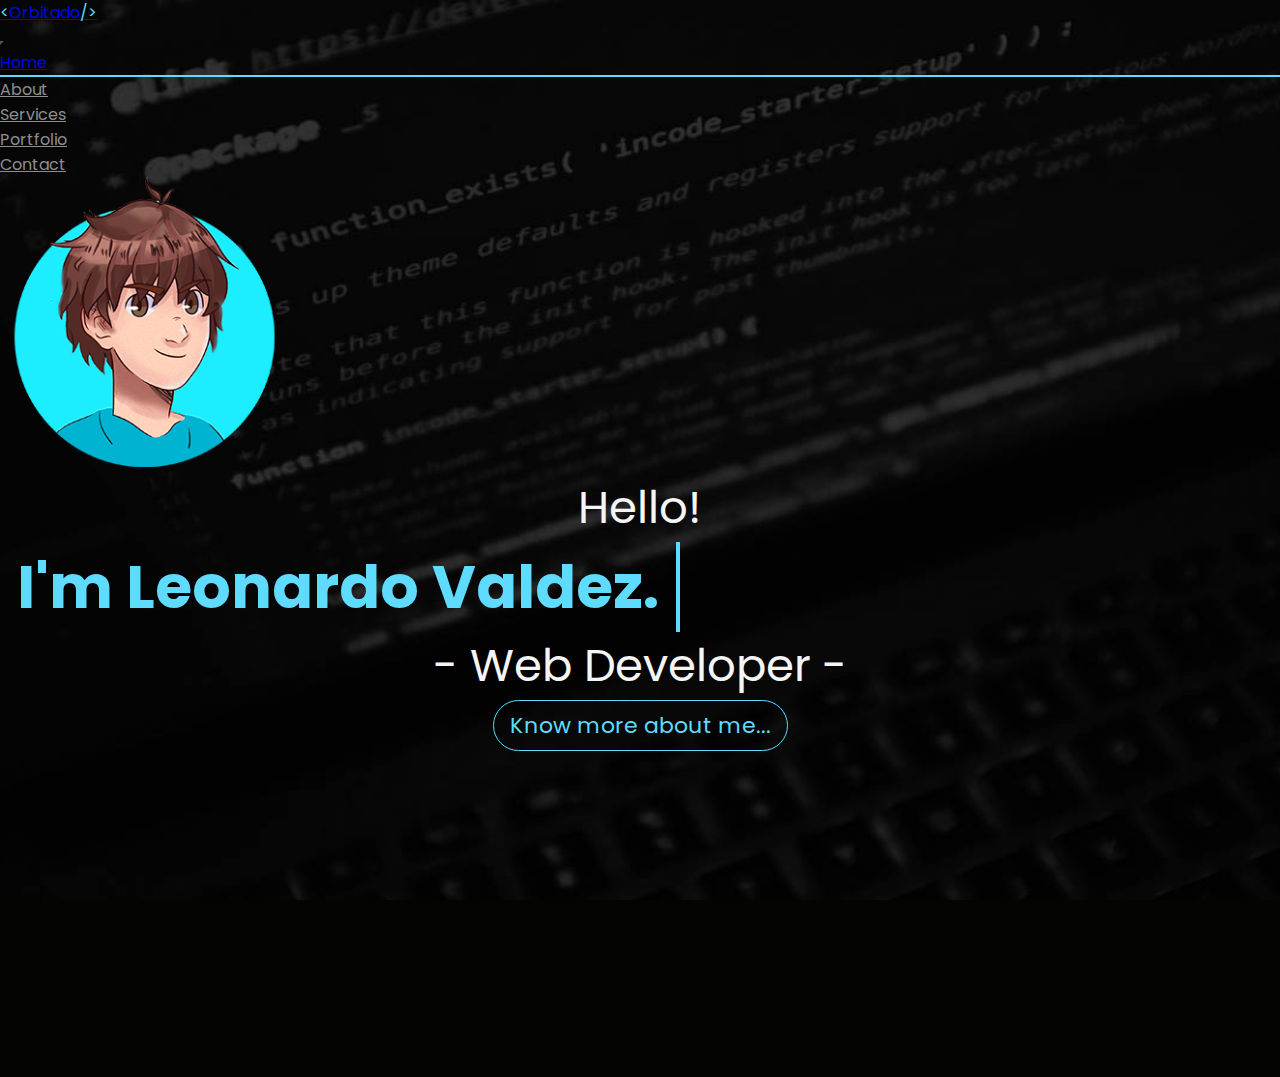
<file: index.html>
<!DOCTYPE html>
<html lang="en">
<head>
    <meta charset="UTF-8">
    <meta http-equiv="X-UA-Compatible" content="IE=edge">
    <meta name="viewport" content="width=device-width, initial-scale=1.0">
    <!-- SEARCH CONSOLE VERIFICATION -->
    <meta name="google-site-verification" content="qLuCvf0yWVbp4K_cpGPAUURlxbWTjO3IGbzsaJ9Th04" />
    <!-- SEO STRATEGY -->
    <meta name="description" content="I will be in charge of designing and programming your website so that it has the best performance, adapts to different devices and generates potential clients for your business.">
    <meta name="keywords" content="HTML, CSS, JS, BOOTSTRAP, GIT, GITHUB, ADOBEXD, FIGMA, SITIO WEB, DISEÑO DE PAGINAS WEB, VENTA DE PAGINAS WEB">
    <meta name="author" content="Leonardo Juan Pablo Valdez">
    <meta name="copyright" content="Leonardo Juan Pablo Valdez">
    <!-- EXTERNAL LINKS -->
    <link href="https://cdn.jsdelivr.net/npm/bootstrap@5.2.1/dist/css/bootstrap.min.css" rel="stylesheet" integrity="sha384-iYQeCzEYFbKjA/T2uDLTpkwGzCiq6soy8tYaI1GyVh/UjpbCx/TYkiZhlZB6+fzT" crossorigin="anonymous">
    <script src="https://cdn.jsdelivr.net/npm/bootstrap@5.2.1/dist/js/bootstrap.bundle.min.js" integrity="sha384-u1OknCvxWvY5kfmNBILK2hRnQC3Pr17a+RTT6rIHI7NnikvbZlHgTPOOmMi466C8" crossorigin="anonymous"></script>
    <!-- DOCUMENT -->
    <link rel="stylesheet" href="css/style.css">
    <title>Leonardo Valdez | Home</title>
    <!-- FAVICON -->
    <link rel="shortcut icon" href="assets/favicon.ico" type="image/x-icon">
</head>
<body id="body-home">
    <!-- NAVBAR -->
    <header class="header-nav sticky-top">
        <nav class="navbar navbar-expand-lg navbar-dark bg-dark bg-opacity-75 position-absolute w-100">
            <div class="container">
                <!-- LEONARDO -->
                <div class="nav-logo">
                    <a class="navbar-brand" href="index.html">Orbitado</a>
                </div>
                <!-- BUTTON RESPONSIVE -->
                <button class="navbar-button navbar-toggler" type="button" data-bs-toggle="collapse" data-bs-target="#navbarNav" aria-controls="navbarNav" aria-expanded="false" aria-label="Toggle navigation">
                    <span class="navbar-toggler-icon"></span>
                </button>
                <!-- LIST-ITEMS -->
                <div class="collapse navbar-collapse d-lg-flex justify-content-lg-end" id="navbarNav">
                    <ul class="navbar-nav">
                        <li class="nav-item">
                            <a class="nav-link active" aria-current="page" href="#">Home</a>
                        </li>
                        <li class="nav-item">
                            <a class="nav-link" href="pages/about.html">About</a>
                        </li>
                        <li class="nav-item">
                            <a class="nav-link" href="pages/services.html">Services</a>
                        </li>
                        <li class="nav-item">
                            <a class="nav-link" href="pages/portfolio.html">Portfolio</a>
                        </li>
                        <li class="nav-item">
                            <a class="nav-link" href="pages/contact.html">Contact</a>
                        </li>
                    </ul>
                </div>
            </div>
        </nav>
    </header>
    <!-- HOME -->
    <main id="main-home" class="container d-flex justify-content-center align-items-center flex-lg-row flex-column">
        <section id="main-pic" class="mx-3">
            <img id="pic" class="mb-5" src="./assets/pic.webp">
        </section>
        <section id="main-headings" class="mx-3">
            <p id="heading-before">Hello!</p>
            <h1 id="heading">I'm Leonardo Valdez.</h1>
            <p id="heading-after">- Web Developer -</p>
            <button id="know-button" class="know-button mt-4">
                <a class="anchor" href="pages/about.html">
                    Know more about me...
                </a>
            </button>
        </section>
    </main>
</body>
</html>
</file>
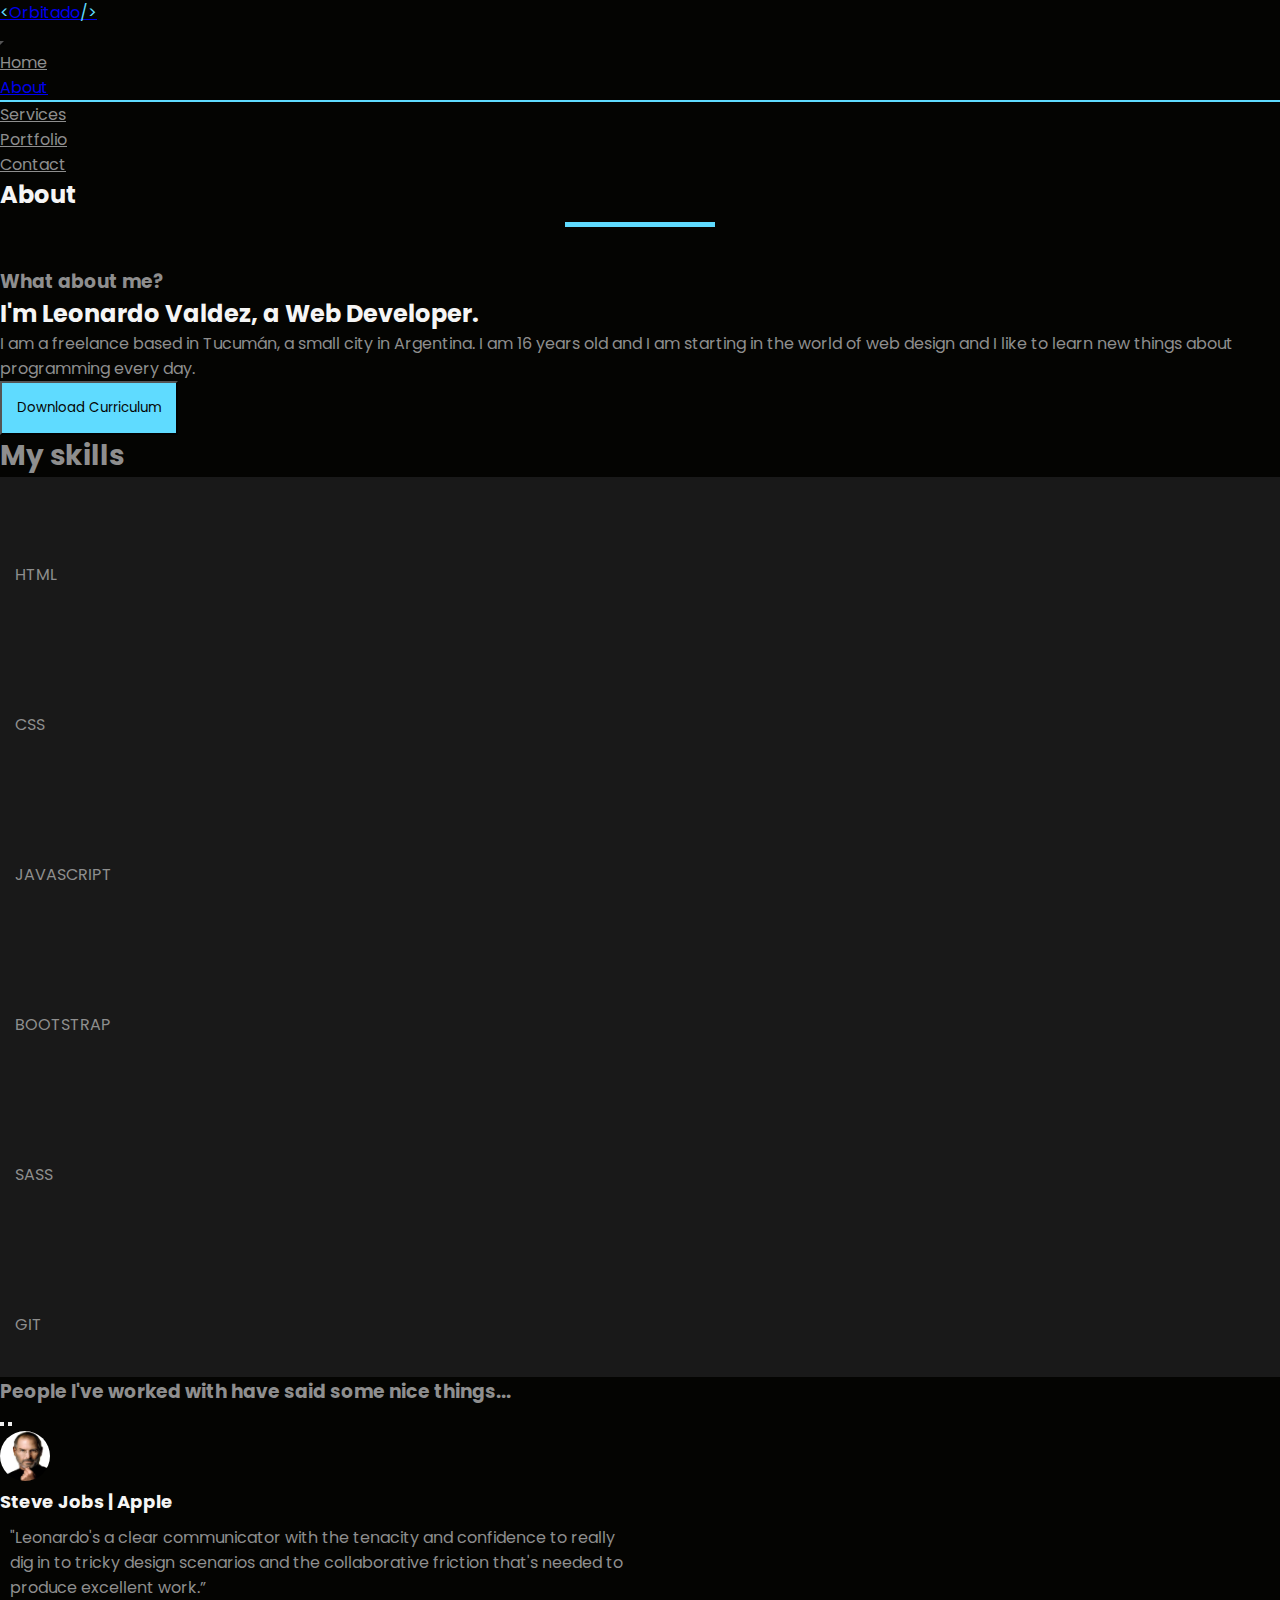
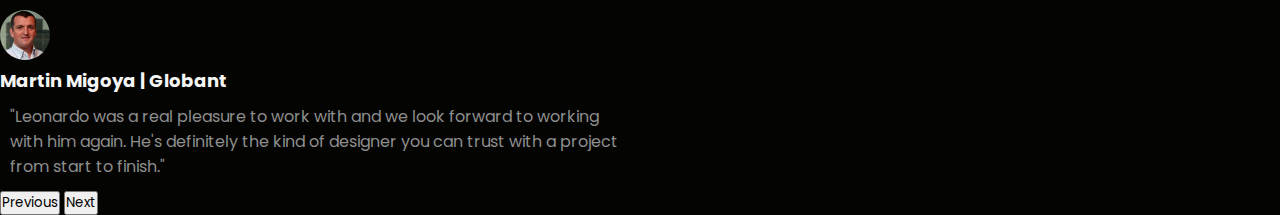
<file: pages/about.html>
<!DOCTYPE html>
<html lang="en">
<head>
    <meta charset="UTF-8">
    <meta http-equiv="X-UA-Compatible" content="IE=edge">
    <meta name="viewport" content="width=device-width, initial-scale=1.0">
    <!-- SEO STRATEGY -->
    <meta name="description" content="If you are looking for someone to create the website of your dreams, leave it to me! Leonardo Juan Pablo Valdez Web Developer">
    <meta name="keywords" content="HTML, CSS, JS, BOOTSTRAP, GIT, GITHUB, ADOBEXD, FIGMA, SITIO WEB, DISEÑO DE PAGINAS WEB, VENTA DE PAGINAS WEB">
    <meta name="author" content="Leonardo Juan Pablo Valdez">
    <meta name="copyright" content="Leonardo Juan Pablo Valdez">
    <!-- EXTERNAL LINKS -->
    <link rel="stylesheet" href="https://cdnjs.cloudflare.com/ajax/libs/font-awesome/6.2.0/css/all.min.css" integrity="sha512-xh6O/CkQoPOWDdYTDqeRdPCVd1SpvCA9XXcUnZS2FmJNp1coAFzvtCN9BmamE+4aHK8yyUHUSCcJHgXloTyT2A==" crossorigin="anonymous" referrerpolicy="no-referrer" />
    <link href="https://cdn.jsdelivr.net/npm/bootstrap@5.2.1/dist/css/bootstrap.min.css" rel="stylesheet" integrity="sha384-iYQeCzEYFbKjA/T2uDLTpkwGzCiq6soy8tYaI1GyVh/UjpbCx/TYkiZhlZB6+fzT" crossorigin="anonymous">
    <script src="https://cdn.jsdelivr.net/npm/bootstrap@5.2.1/dist/js/bootstrap.bundle.min.js" integrity="sha384-u1OknCvxWvY5kfmNBILK2hRnQC3Pr17a+RTT6rIHI7NnikvbZlHgTPOOmMi466C8" crossorigin="anonymous"></script>
    <!-- DOCUMENT -->
    <link rel="stylesheet" href="../css/style.css">
    <title>Leonardo Valdez | About</title>
    <!-- FAVICON -->
    <link rel="shortcut icon" href="../assets/favicon.ico" type="image/x-icon">
</head>
<body id="body-about">
    <!-- NAVBAR -->
    <header class="header-nav sticky-top">
        <nav class="navbar navbar-expand-lg navbar-dark bg-dark bg-opacity-75 position-absolute w-100">
            <div class="container">
                <!-- LEONARDO -->
                <div class="nav-logo">
                    <a class="navbar-brand" href="../index.html">Orbitado</a>
                </div>
                <!-- BUTTON RESPONSIVE -->
                <button class="navbar-button navbar-toggler" type="button" data-bs-toggle="collapse" data-bs-target="#navbarNav" aria-controls="navbarNav" aria-expanded="false" aria-label="Toggle navigation">
                    <span class="navbar-toggler-icon"></span>
                </button>
                <!-- LIST-ITEMS -->
                <div class="collapse navbar-collapse d-lg-flex justify-content-lg-end" id="navbarNav">
                    <ul class="navbar-nav">
                        <li class="nav-item">
                            <a class="nav-link" href="../index.html">Home</a>
                        </li>
                        <li class="nav-item">
                            <a class="nav-link active" aria-current="page" href="#">About</a>
                        </li>
                        <li class="nav-item">
                            <a class="nav-link" href="./services.html">Services</a>
                        </li>
                        <li class="nav-item">
                            <a class="nav-link" href="./portfolio.html">Portfolio</a>
                        </li>
                        <li class="nav-item">
                            <a class="nav-link" href="./contact.html">Contact</a>
                        </li>
                    </ul>
                </div>
            </div>
        </nav>
    </header>
    <!-- ABOUT -->
    <main id="main-about" class="container d-flex justify-content-center align-items-center">
        <section id="section-about" class="d-flex flex-column text-center">
            <article id="article-heading">
                <h2 class="h2-sections mt-5 pt-5 mt-md-0 pt-md-0 mt-lg-0 pt-lg-0">About</h2>
            </article>

            <article id="article-about" class="container m-auto">
                <div class="row">
                    <!-- LEFT GRID -->
                    <div class="descriptions col-lg-6 col-md-12 col-12 mb-5 mb-lg-0 text-start">
                        <h3 class="descriptions__h3 mb-3 text-center">What about me?</h3>
                        <!-- row -->
                        <h2 class="descriptions__h2 mb-3">I'm Leonardo Valdez, a Web Developer.</h2>
                        <p class="descriptions__paragraph">I am a freelance based in Tucumán, a small city in Argentina. I am 16 years  old and I am starting in the world of web design and I like to learn new things about programming every day.</p>
                        <button class="descriptions__button d-flex justify-content-between align-items-center">
                            <i class="fa-solid fa-file-arrow-down me-1"></i>
                            <a class="ms-1" href="../assets/curriculum.pdf" target="_blank">Download Curriculum</a>
                        </button>
                    </div>

                    <div class="skills col-lg-6 col-md-12 col-12 d-flex flex-wrap justify-content-start align-items-center">                     
                        <!-- RIGHT GRID -->
                        <div class="skills__items row gap-2 justify-content-center">
                            <h2 class="skills__items__h3">My skills</h2>
                            <!-- row -->
                            <div class="skills__items__icon col-lg-3 col-md-3 col-4 text-center align-items-center d-flex flex-column justify-content-center gap-2">
                                <i class="fa-brands fa-html5"></i>
                                <span class="under-icon">HTML</span>
                            </div>
                            <div class="skills__items__icon col-lg-3 col-md-3 col-4 text-center align-items-center d-flex flex-column justify-content-center gap-2">
                                <i class="fa-brands fa-css3-alt"></i>
                                <span class="under-icon">CSS</span>
                            </div>
                            <div class="skills__items__icon col-lg-3 col-md-3 col-4 text-center align-items-center d-flex flex-column justify-content-center gap-2">
                                <i class="fa-brands fa-square-js"></i>
                                <span class="under-icon">JAVASCRIPT</span>
                            </div>
                            <div class="skills__items__icon col-lg-3 col-md-3 col-4 text-center align-items-center d-flex flex-column justify-content-center gap-2">
                                <i class="fa-brands fa-bootstrap"></i>
                                <span class="under-icon">BOOTSTRAP</span>
                            </div>
                            <div class="skills__items__icon col-lg-3 col-md-3 col-4 text-center align-items-center d-flex flex-column justify-content-center gap-2">
                                <i class="fa-brands fa-sass"></i>
                                <span class="under-icon">SASS</span>
                            </div>
                            <div class="skills__items__icon col-lg-3 col-md-3 col-4 text-center align-items-center d-flex flex-column justify-content-center gap-2">
                                <i class="fa-brands fa-git-alt"></i>
                                <span class="under-icon">GIT</span>
                            </div>
                        </div>
                    </div>
                </div>

                <div class="slider mt-5 row d-flex justify-content-center align-items-center">
                    <h3 class="heading">People I've worked with have said some nice things...</h3>
                    <div id="carouselExampleCaptions" class="carousel slide  h-auto" data-bs-ride="false">
                        <div class="carousel-indicators">
                          <button type="button" data-bs-target="#carouselExampleCaptions" data-bs-slide-to="0" class="active" aria-current="true" aria-label="Slide 1"></button>
                          <button type="button" data-bs-target="#carouselExampleCaptions" data-bs-slide-to="1" aria-label="Slide 2"></button>
                        </div>
                        <div class="carousel-inner">
                          <div class="carousel-item active">
                            <div class="carousel m-5 d-block">
                                <div class="carousel__heading d-flex justify-content-center align-items-center">
                                    <a href="https://es.wikipedia.org/wiki/Steve_Jobs" target="_blank">
                                        <img src="../assets/steve-jobs.webp" alt="Steve Jobs">
                                    </a>
                                    <h5 class="ms-3">Steve Jobs | Apple</h5>
                                </div>
                                <p class="carousel__paragraph">"Leonardo's a clear communicator with the tenacity and confidence to really dig in to tricky design scenarios and the collaborative friction that's needed to produce excellent work.”</p>
                            </div>
                          </div>
                          <div class="carousel-item">
                            <div class="carousel m-5 d-block">
                                <div class="carousel__heading d-flex justify-content-center align-items-center">
                                    <a href="https://es.wikipedia.org/wiki/Steve_Jobs" target="_blank">
                                        <img src="../assets/martin-migoya.webp" alt="Martin Migoya">
                                    </a>
                                    <h5 class="ms-3">Martin Migoya | Globant</h5>
                                </div>
                                <p class="carousel__paragraph">"Leonardo was a real pleasure to work with and we look forward to working with him again. He's definitely the kind of designer you can trust with a project from start to finish."</p>
                            </div>
                          </div>
                        </div>
                        <button class="carousel-control-prev" type="button" data-bs-target="#carouselExampleCaptions" data-bs-slide="prev">
                          <span class="carousel-control-prev-icon" aria-hidden="true"></span>
                          <span class="visually-hidden">Previous</span>
                        </button>
                        <button class="carousel-control-next" type="button" data-bs-target="#carouselExampleCaptions" data-bs-slide="next">
                          <span class="carousel-control-next-icon" aria-hidden="true"></span>
                          <span class="visually-hidden">Next</span>
                        </button>
                    </div> 
                </div>
            </article>
        </section>
    </main>
</body>
</html>
</file>
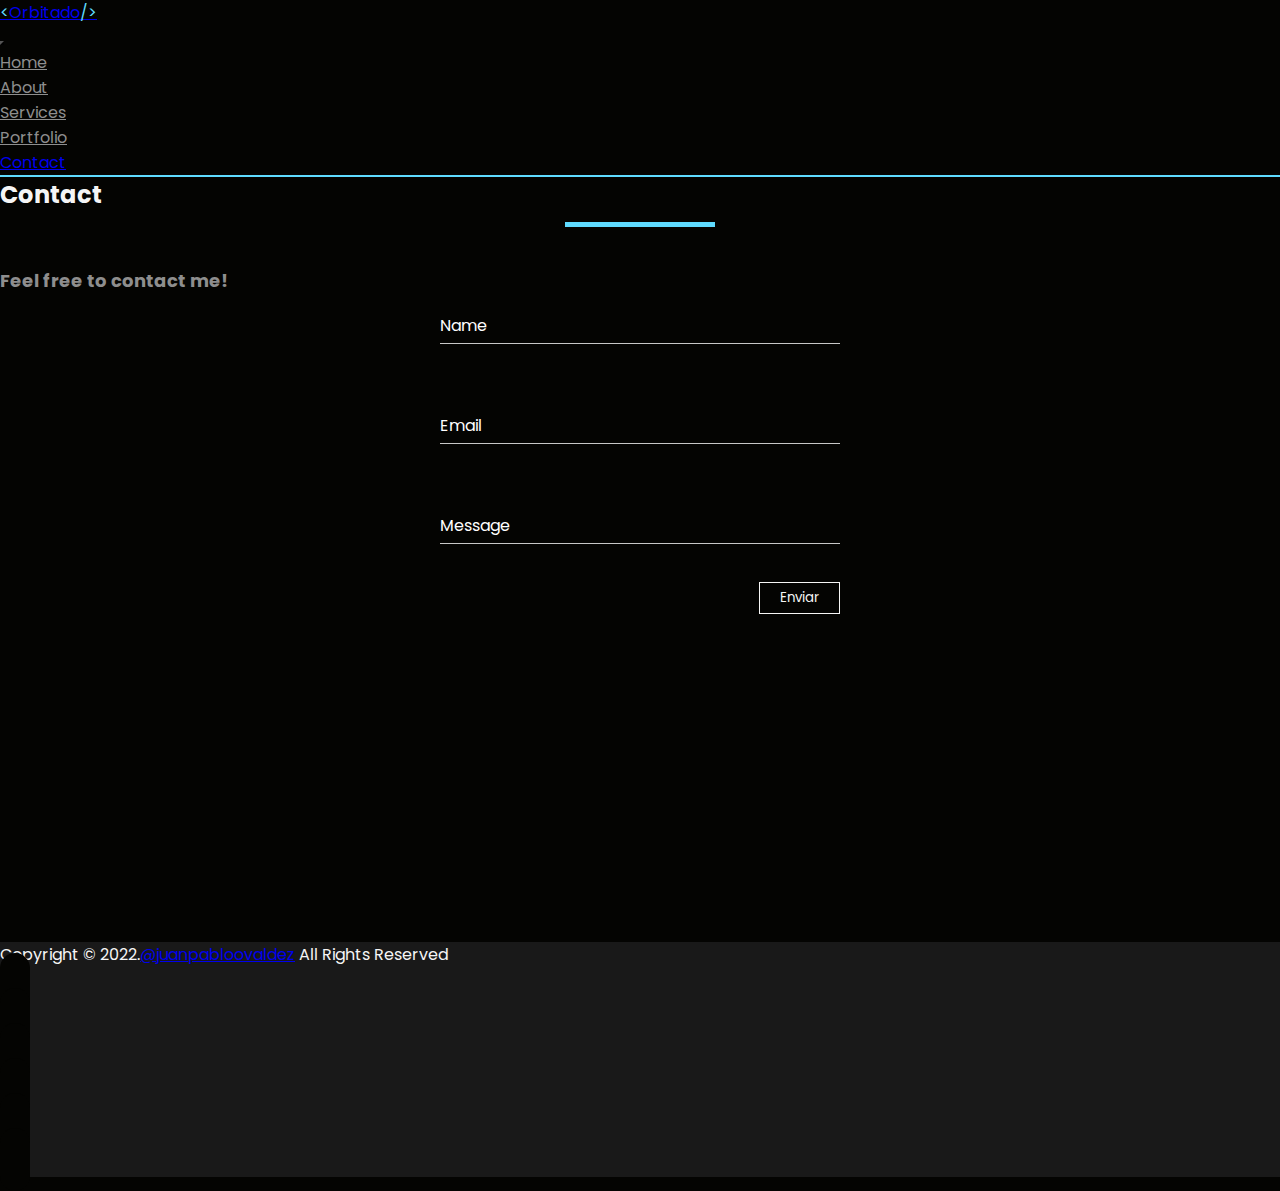
<file: pages/contact.html>
<!DOCTYPE html>
<html lang="en">
<head>
    <meta charset="UTF-8">
    <meta http-equiv="X-UA-Compatible" content="IE=edge">
    <meta name="viewport" content="width=device-width, initial-scale=1.0">
    <!-- SEO STRATEGY -->
    <meta name="description" content="I will be in charge of designing and programming your website so that it has the best performance, adapts to different devices and generates potential clients for your business.">
    <meta name="keywords" content="HTML, CSS, JS, BOOTSTRAP, GIT, GITHUB, ADOBEXD, FIGMA, SITIO WEB, DISEÑO DE PAGINAS WEB, VENTA DE PAGINAS WEB">
    <meta name="author" content="Leonardo Juan Pablo Valdez">
    <meta name="copyright" content="Leonardo Juan Pablo Valdez">
    <!-- EXTERNAL LINKS -->
    <link rel="stylesheet" href="https://cdnjs.cloudflare.com/ajax/libs/font-awesome/6.2.0/css/all.min.css" integrity="sha512-xh6O/CkQoPOWDdYTDqeRdPCVd1SpvCA9XXcUnZS2FmJNp1coAFzvtCN9BmamE+4aHK8yyUHUSCcJHgXloTyT2A==" crossorigin="anonymous" referrerpolicy="no-referrer" />
    <link href="https://cdn.jsdelivr.net/npm/bootstrap@5.2.1/dist/css/bootstrap.min.css" rel="stylesheet" integrity="sha384-iYQeCzEYFbKjA/T2uDLTpkwGzCiq6soy8tYaI1GyVh/UjpbCx/TYkiZhlZB6+fzT" crossorigin="anonymous">
    <script src="https://cdn.jsdelivr.net/npm/bootstrap@5.2.1/dist/js/bootstrap.bundle.min.js" integrity="sha384-u1OknCvxWvY5kfmNBILK2hRnQC3Pr17a+RTT6rIHI7NnikvbZlHgTPOOmMi466C8" crossorigin="anonymous"></script>
    <!-- DOCUMENT -->
    <link rel="stylesheet" href="../css/style.css">
    <title>Leonardo Valdez | Contact</title>
    <!-- FAVICON -->
    <link rel="shortcut icon" href="../assets/favicon.ico" type="image/x-icon">
</head>
<body id="body-contact">
    <!-- NAVBAR -->
    <header class="header-nav sticky-top">
        <nav class="navbar navbar-expand-lg navbar-dark bg-dark bg-opacity-75 position-absolute w-100">
            <div class="container">
                <!-- LEONARDO -->
                <div class="nav-logo">
                    <a class="navbar-brand" href="../index.html">Orbitado</a>
                </div>
                <!-- BUTTON RESPONSIVE -->
                <button class="navbar-button navbar-toggler" type="button" data-bs-toggle="collapse" data-bs-target="#navbarNav" aria-controls="navbarNav" aria-expanded="false" aria-label="Toggle navigation">
                    <span class="navbar-toggler-icon"></span>
                </button>
                <!-- LIST-ITEMS -->
                <div class="collapse navbar-collapse d-lg-flex justify-content-lg-end" id="navbarNav">
                    <ul class="navbar-nav">
                        <li class="nav-item">
                            <a class="nav-link" href="../index.html">Home</a>
                        </li>
                        <li class="nav-item">
                            <a class="nav-link" href="./about.html">About</a>
                        </li>
                        <li class="nav-item">
                            <a class="nav-link" href="./services.html">Services</a>
                        </li>
                        <li class="nav-item">
                            <a class="nav-link" href="./portfolio.html">Portfolio</a>
                        </li>
                        <li class="nav-item">
                            <a class="nav-link active" href="#">Contact</a>
                        </li>
                    </ul>
                </div>
            </div>
        </nav>
    </header>
    <!-- CONTACT -->
    <main id="main-contact" class="text-center d-flex flex-column justify-content-center">
        <!-- CONTACT HEADING -->
        <section id="section-heading" class="container">
            <h2 class="heading mt-5 pt-5 mt-md-0 pt-md-0 mt-lg-0 pt-lg-0">
                Contact
            </h2>
        </section>
        <!-- CONTACT COMMENTARY -->
        <section id="section-title" class="container">
            <h3 class="title">
                Feel free to contact me!
            </h3>
        </section>
        <!-- FORMULARIO DE CONTACTO -->
        <section id="form-contact" class="container">
            <!-- FORMULARIO -->
            <form class="form d-flex flex-column">
                <!-- NOMBRE -->
                <div class="form__name">
                    <input id="inp-name" type="text" required>
                    <label for="inp-name" class="lbl">
                        <span class="text">
                            Name
                        </span>
                    </label>
                </div>
                <!-- EMAIL -->
                <div class="form__email">
                    <input id="inp-email" type="text" required>
                    <label for="inp-email" class="lbl">
                        <span class="text">
                            Email
                        </span>
                    </label>
                </div>
                <!-- MESSAGE -->
                <div class="form__message">
                    <input id="inp-message" type="text" required>
                    <label for="inp-message" class="lbl">
                        <span class="text">Message</span>
                    </label>
                </div>
                <!-- BOTÓN ENVIAR -->
                <div class="form__button">
                    <input type="submit" value="Enviar">
                </div>
            </form>
        </section>
        <!-- FOOTER - CONTACTO -->
        
    </main>

    <footer id="footer-contact" class="container-fluid">
        <div class="footer p-3">
            <!-- COPYRIGHT -->
            <section id="section-copyright" class="d-flex flex-wrap justify-content-center text-center">
                <p>Copyright © 2022.<a href="https://github.com/Orbitadoo/" class="text-decoration-none" target="_blank">@juanpabloovaldez</a>
                    All Rights Reserved</p>
            </section>
            <!-- CONTACT ITEMS -->
            <section id="section-items" class="container text-center d-flex flex-wrap justify-content-center gap-5">
                <!-- gmail -->
                <div class="item">
                    <a href="mailto:leonardojuanpablov@gmail.com" target="_blank"><i class="fa-solid fa-paper-plane"></i></a>
                </div>
                <!-- linkedin -->
                <div class="item">
                    <a href="https://www.linkedin.com/in/leonardo-juan-pablo-valdez-013672224/" target="_blank"><i class="fa-brands fa-linkedin-in"></i></a>
                </div>
                <!-- whatsapp -->
                <div class="item">
                    <a href="https://api.whatsapp.com/send?phone=543816134310&text=Hi%20Leonardo,%20I%20would%20like%20to%20talk%20about%20a%20project..." target="_blank"><i class="fa-brands fa-whatsapp"></i></a>
                </div>
                <!-- github -->
                <div class="item">
                    <a href="https://github.com/Orbitadoo/" target="_blank"><i class="fa-brands fa-github"></i></a>
                </div>
                <!-- twitter -->
                <div class="item">
                    <a href="https://twitter.com/juanpaavaldez" target="_blank"><i class="fa-brands fa-twitter"></i></a>
                </div>
                <!-- instagram -->
                <div class="item">
                    <a href="https://www.instagram.com/juanpabloovaldez/" target="_blank"><i class="fa-brands fa-instagram"></i></a>
                </div>
            </section>
        </div>
    </footer>
</body>
</html>
</file>
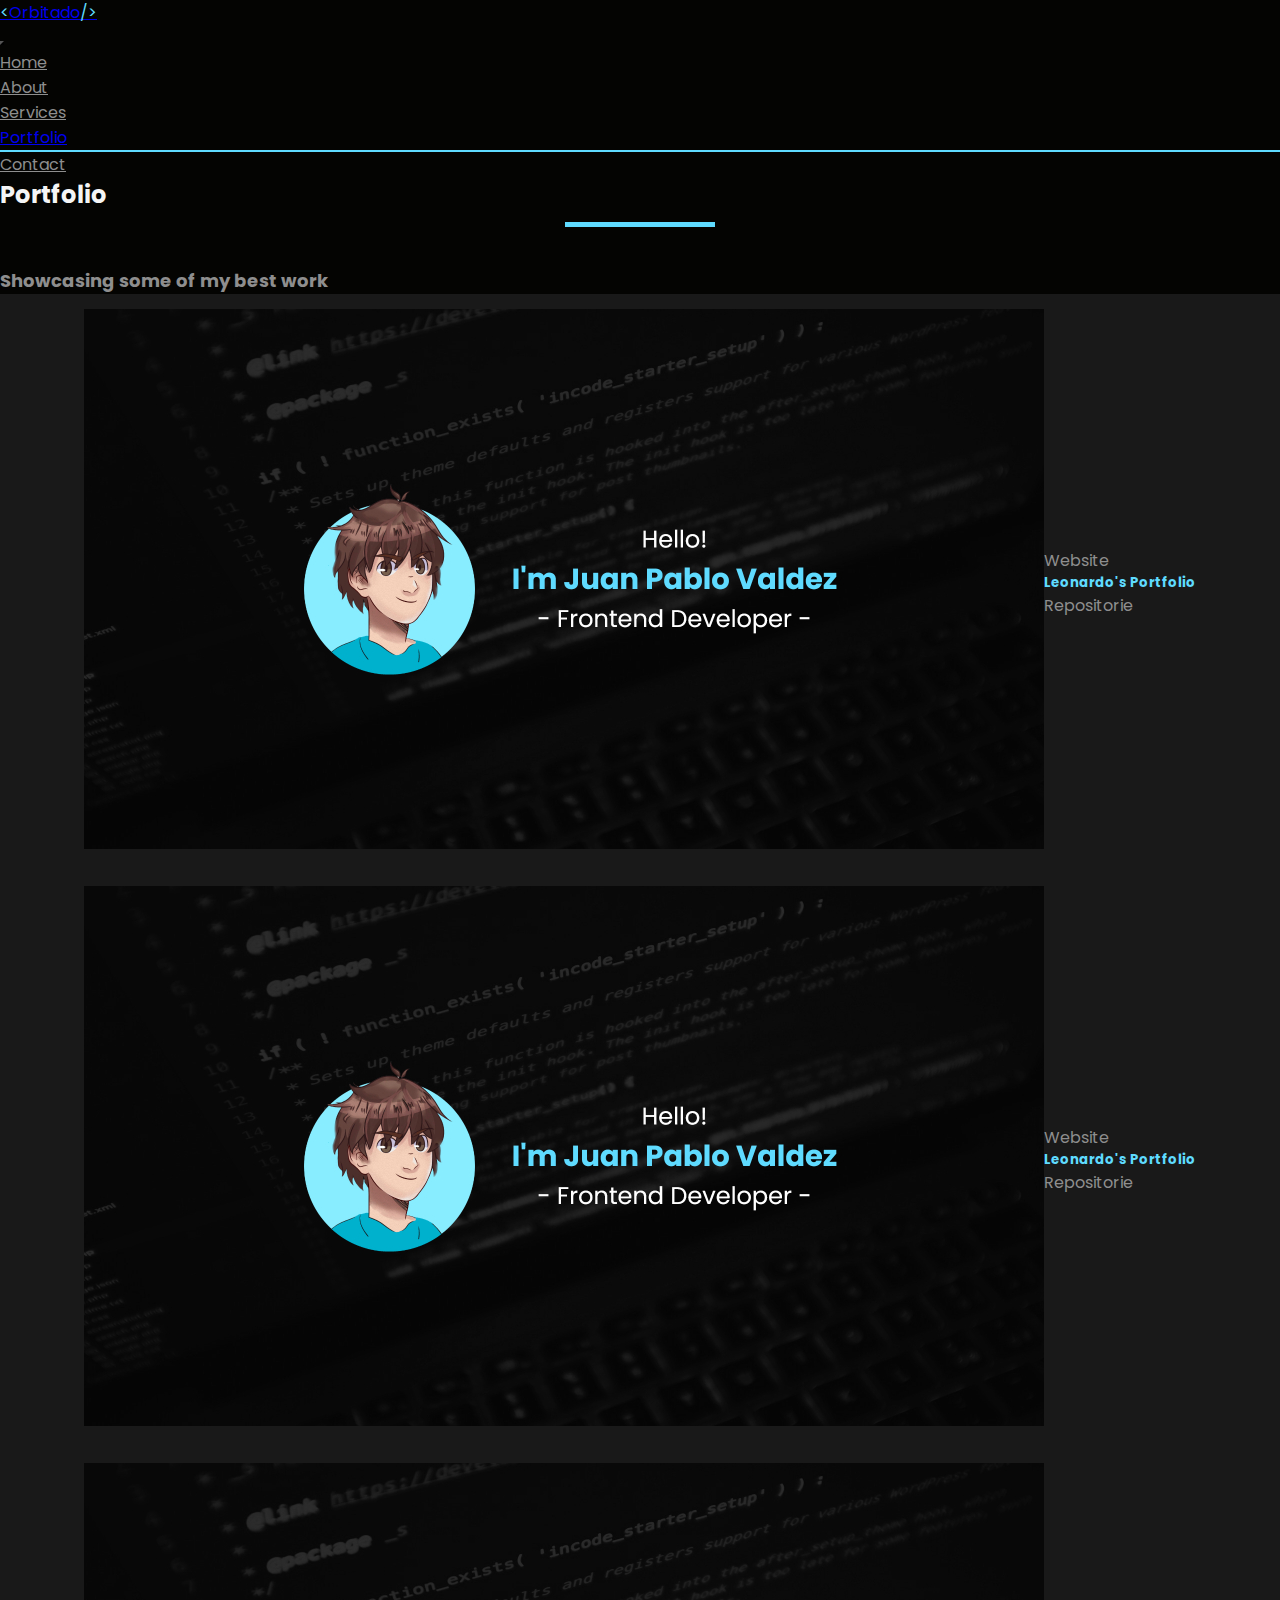
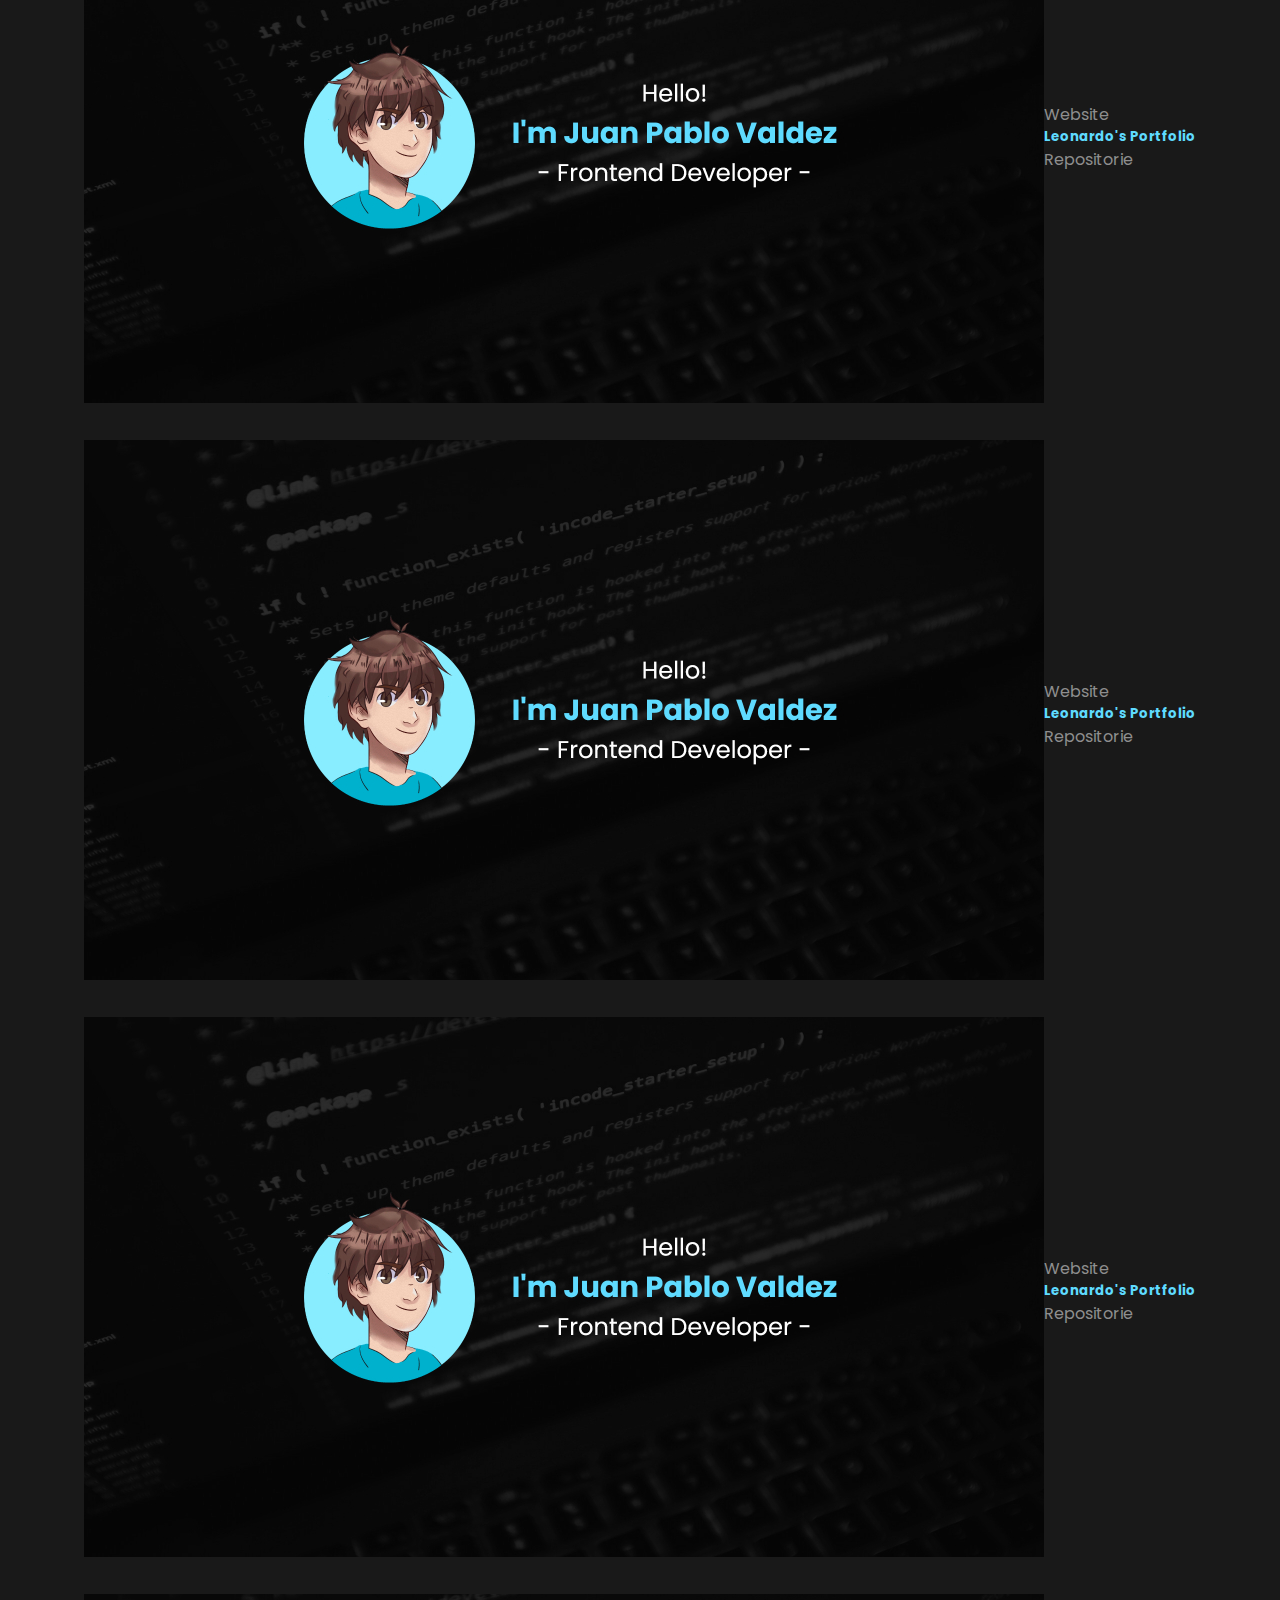
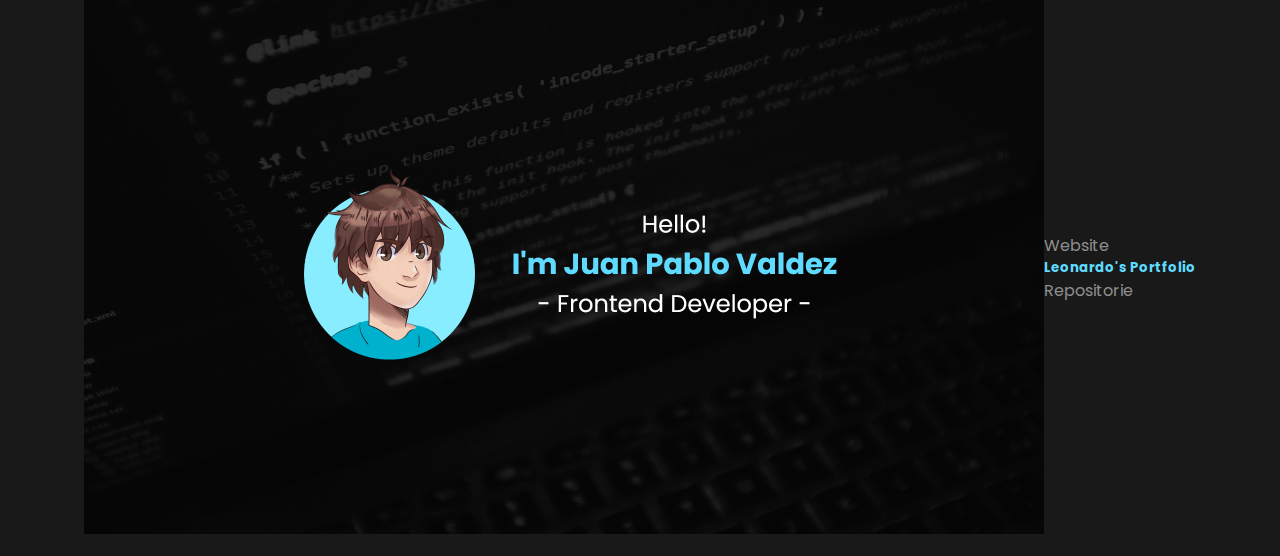
<file: pages/portfolio.html>
<!DOCTYPE html>
<html lang="en">
<head>
    <meta charset="UTF-8">
    <meta http-equiv="X-UA-Compatible" content="IE=edge">
    <meta name="viewport" content="width=device-width, initial-scale=1.0">
    <!-- SEO STRATEGY -->
    <meta name="description" content="I will be in charge of designing and programming your website so that it has the best performance, adapts to different devices and generates potential clients for your business.">
    <meta name="keywords" content="HTML, CSS, JS, BOOTSTRAP, GIT, GITHUB, ADOBEXD, FIGMA, SITIO WEB, DISEÑO DE PAGINAS WEB, VENTA DE PAGINAS WEB">
    <meta name="author" content="Leonardo Juan Pablo Valdez">
    <meta name="copyright" content="Leonardo Juan Pablo Valdez">
    <!-- EXTERNAL LINKS -->
    <link rel="stylesheet" href="https://cdnjs.cloudflare.com/ajax/libs/font-awesome/6.2.0/css/all.min.css" integrity="sha512-xh6O/CkQoPOWDdYTDqeRdPCVd1SpvCA9XXcUnZS2FmJNp1coAFzvtCN9BmamE+4aHK8yyUHUSCcJHgXloTyT2A==" crossorigin="anonymous" referrerpolicy="no-referrer" />
    <link href="https://cdn.jsdelivr.net/npm/bootstrap@5.2.1/dist/css/bootstrap.min.css" rel="stylesheet" integrity="sha384-iYQeCzEYFbKjA/T2uDLTpkwGzCiq6soy8tYaI1GyVh/UjpbCx/TYkiZhlZB6+fzT" crossorigin="anonymous">
    <script src="https://cdn.jsdelivr.net/npm/bootstrap@5.2.1/dist/js/bootstrap.bundle.min.js" integrity="sha384-u1OknCvxWvY5kfmNBILK2hRnQC3Pr17a+RTT6rIHI7NnikvbZlHgTPOOmMi466C8" crossorigin="anonymous"></script>
    <!-- DOCUMENT -->
    <link rel="stylesheet" href="../css/style.css">
    <title>Leonardo Valdez | Portfolio</title>
    <!-- FAVICON -->
    <link rel="shortcut icon" href="../assets/favicon.ico" type="image/x-icon">
</head>
<body id="body-portfolio">
    <!-- NAVBAR -->
    <header class="header-nav sticky-top">
        <nav class="navbar navbar-expand-lg navbar-dark bg-dark bg-opacity-75 position-absolute w-100">
            <div class="container">
                <!-- LEONARDO -->
                <div class="nav-logo">
                    <a class="navbar-brand" href="../index.html">Orbitado</a>
                </div>
                <!-- BUTTON RESPONSIVE -->
                <button class="navbar-button navbar-toggler" type="button" data-bs-toggle="collapse" data-bs-target="#navbarNav" aria-controls="navbarNav" aria-expanded="false" aria-label="Toggle navigation">
                    <span class="navbar-toggler-icon"></span>
                </button>
                <!-- LIST-ITEMS -->
                <div class="collapse navbar-collapse d-lg-flex justify-content-lg-end" id="navbarNav">
                    <ul class="navbar-nav">
                        <li class="nav-item">
                            <a class="nav-link" href="../index.html">Home</a>
                        </li>
                        <li class="nav-item">
                            <a class="nav-link" href="./about.html">About</a>
                        </li>
                        <li class="nav-item">
                            <a class="nav-link" href="./services.html">Services</a>
                        </li>
                        <li class="nav-item">
                            <a class="nav-link active" href="#">Portfolio</a>
                        </li>
                        <li class="nav-item">
                            <a class="nav-link" href="./contact.html">Contact</a>
                        </li>
                    </ul>
                </div>
            </div>
        </nav>
    </header>
    <!-- PORTFOLIO -->
    <main id="main-portfolio" class="container text-center d-flex flex-column justify-content-center">
        <section id="heading-portfolio">
            <h2 class="heading mt-5 pt-5 mt-md-0 pt-md-0 mt-lg-0 pt-lg-0">
                Portfolio
            </h2>
        </section>
        <section id="title-portfolio">
            <h3 class="title">
                Showcasing some of my best work
            </h3>
        </section>
        <section id="proyects-portfolio">
            <div class="proyects-portfolio__card row">
                <!-- FIRST PROYECT -->
                <div class="col-12 col-sm-12 col-md-4 col-lg-4 card bg-dark">
                    <!-- IMAGEN DE LA CARD -->
                    <a href="https://github.com/Orbitadoo/leonardo-newportfolio" target="_blank"><img src="../assets/card-img.webp" class="card-img-top" alt="LLeonardo Juan Pablo Valdez Portfolio"></a>
                    <!-- BODY DE LA CARD -->
                    <div class="card-body d-flex justify-content-around w-100 align-items-center">
                        <!-- website -->
                        <a href="https://leonardo-portfolio.000webhostapp.com" class="card-anchor d-flex align-items-center justify-content-around gap-1" target="_blank"><i class="fa-solid fa-globe"></i><span class="d-none d-sm-inline-block d-md-inline-block d-lg-inline-block"><span class="d-md-none d-lg-block">Website</span></a>
                        <!-- title -->
                        <h5 class="card-title m-0 text-center">Leonardo's Portfolio</h5>
                        <!-- repositorie -->
                        <a href="https://github.com/Orbitadoo/leonardo-newportfolio" class="card-anchor d-flex align-items-center justify-content-around gap-1" target="_blank"><i class="fa-brands fa-github"></i><span class="d-none d-sm-inline-block d-md-inline-block d-lg-inline-block"><span class="d-md-none d-lg-block">Repositorie</span></a>
                    </div>
                </div>
                <!-- SECOND PROYECT -->
                <div class="col-12 col-sm-12 col-md-4 col-lg-4 card bg-dark">
                    <!-- IMAGEN DE LA CARD -->
                    <a href="https://github.com/Orbitadoo/leonardo-newportfolio" target="_blank"><img src="../assets/card-img.webp" class="card-img-top" alt="Leonardo Juan Pablo Valdez Portfolio"></a>
                    <!-- BODY DE LA CARD -->
                    <div class="card-body d-flex justify-content-around w-100 align-items-center">
                        <!-- website -->
                        <a href="https://leonardo-portfolio.000webhostapp.com" class="card-anchor d-flex align-items-center justify-content-around gap-1" target="_blank"><i class="fa-solid fa-globe"></i><span class="d-none d-sm-inline-block d-md-inline-block d-lg-inline-block"><span class="d-md-none d-lg-block">Website</span></a>
                        <!-- title -->
                        <h5 class="card-title m-0 text-center">Leonardo's Portfolio</h5>
                        <!-- repositorie -->
                        <a href="https://github.com/Orbitadoo/leonardo-newportfolio" class="card-anchor d-flex align-items-center justify-content-around gap-1" target="_blank"><i class="fa-brands fa-github"></i><span class="d-none d-sm-inline-block d-md-inline-block d-lg-inline-block"><span class="d-md-none d-lg-block">Repositorie</span></a>
                    </div>
                </div>
                <!-- THIRD PROYECT -->
                <div class="col-12 col-sm-12 col-md-4 col-lg-4 card bg-dark">
                    <!-- IMAGEN DE LA CARD -->
                    <a href="https://github.com/Orbitadoo/leonardo-newportfolio" target="_blank"><img src="../assets/card-img.webp" class="card-img-top" alt="Leonardo Juan Pablo Valdez Portfolio"></a>
                    <!-- BODY DE LA CARD -->
                    <div class="card-body d-flex justify-content-around w-100 align-items-center">
                        <!-- website -->
                        <a href="https://leonardo-portfolio.000webhostapp.com" class="card-anchor d-flex align-items-center justify-content-around gap-1" target="_blank"><i class="fa-solid fa-globe"></i><span class="d-none d-sm-inline-block d-md-inline-block d-lg-inline-block"><span class="d-md-none d-lg-block">Website</span></a>
                        <!-- title -->
                        <h5 class="card-title m-0 text-center">Leonardo's Portfolio</h5>
                        <!-- repositorie -->
                        <a href="https://github.com/Orbitadoo/leonardo-newportfolio" class="card-anchor d-flex align-items-center justify-content-around gap-1" target="_blank"><i class="fa-brands fa-github"></i><span class="d-none d-sm-inline-block d-md-inline-block d-lg-inline-block"><span class="d-md-none d-lg-block">Repositorie</span></a>
                    </div>
                </div>
                <!-- FOURTH PROYECT -->
                <div class="col-12 col-sm-12 col-md-4 col-lg-4 card bg-dark">
                    <!-- IMAGEN DE LA CARD -->
                    <a href="https://github.com/Orbitadoo/leonardo-newportfolio" target="_blank"><img src="../assets/card-img.webp" class="card-img-top" alt="Leonardo Juan Pablo Valdez Portfolio"></a>
                    <!-- BODY DE LA CARD -->
                    <div class="card-body d-flex justify-content-around w-100 align-items-center">
                        <!-- website -->
                        <a href="https://leonardo-portfolio.000webhostapp.com" class="card-anchor d-flex align-items-center justify-content-around gap-1" target="_blank"><i class="fa-solid fa-globe"></i><span class="d-none d-sm-inline-block d-md-inline-block d-lg-inline-block"><span class="d-md-none d-lg-block">Website</span></a>
                        <!-- title -->
                        <h5 class="card-title m-0 text-center">Leonardo's Portfolio</h5>
                        <!-- repositorie -->
                        <a href="https://github.com/Orbitadoo/leonardo-newportfolio" class="card-anchor d-flex align-items-center justify-content-around gap-1" target="_blank"><i class="fa-brands fa-github"></i><span class="d-none d-sm-inline-block d-md-inline-block d-lg-inline-block"><span class="d-md-none d-lg-block">Repositorie</span></a>
                    </div>
                </div>
                <!-- FIFTH PROYECT -->
                <div class="col-12 col-sm-12 col-md-4 col-lg-4 card bg-dark">
                    <!-- IMAGEN DE LA CARD -->
                    <a href="https://github.com/Orbitadoo/leonardo-newportfolio" target="_blank"><img src="../assets/card-img.webp" class="card-img-top" alt="Leonardo Juan Pablo Valdez Portfolio"></a>
                    <!-- BODY DE LA CARD -->
                    <div class="card-body d-flex justify-content-around w-100 align-items-center">
                        <!-- website -->
                        <a href="https://leonardo-portfolio.000webhostapp.com" class="card-anchor d-flex align-items-center justify-content-around gap-1" target="_blank"><i class="fa-solid fa-globe"></i><span class="d-none d-sm-inline-block d-md-inline-block d-lg-inline-block"><span class="d-md-none d-lg-block">Website</span></a>
                        <!-- title -->
                        <h5 class="card-title m-0 text-center">Leonardo's Portfolio</h5>
                        <!-- repositorie -->
                        <a href="https://github.com/Orbitadoo/leonardo-newportfolio" class="card-anchor d-flex align-items-center justify-content-around gap-1" target="_blank"><i class="fa-brands fa-github"></i><span class="d-none d-sm-inline-block d-md-inline-block d-lg-inline-block"><span class="d-md-none d-lg-block">Repositorie</span></a>
                    </div>
                </div>
                <!-- SIXTH PROYECT -->
                <div class="col-12 col-sm-12 col-md-4 col-lg-4 card bg-dark">
                    <!-- IMAGEN DE LA CARD -->
                    <a href="https://github.com/Orbitadoo/leonardo-newportfolio" target="_blank"><img src="../assets/card-img.webp" class="card-img-top" alt="Leonardo Juan Pablo Valdez Portfolio"></a>
                    <!-- BODY DE LA CARD -->
                    <div class="card-body d-flex justify-content-around w-100 align-items-center">
                        <!-- website -->
                        <a href="https://leonardo-portfolio.000webhostapp.com" class="card-anchor d-flex align-items-center justify-content-around gap-1" target="_blank"><i class="fa-solid fa-globe"></i><span class="d-none d-sm-inline-block d-md-inline-block d-lg-inline-block"><span class="d-md-none d-lg-block">Website</span></a>
                        <!-- title -->
                        <h5 class="card-title m-0 text-center">Leonardo's Portfolio</h5>
                        <!-- repositorie -->
                        <a href="https://github.com/Orbitadoo/leonardo-newportfolio" class="card-anchor d-flex align-items-center justify-content-around gap-1" target="_blank"><i class="fa-brands fa-github"></i><span class="d-none d-sm-inline-block d-md-inline-block d-lg-inline-block"><span class="d-md-none d-lg-block">Repositorie</span></a>
                    </div>
                </div>
            </div>
        </section>
    </main>
</body>
</html>
</file>
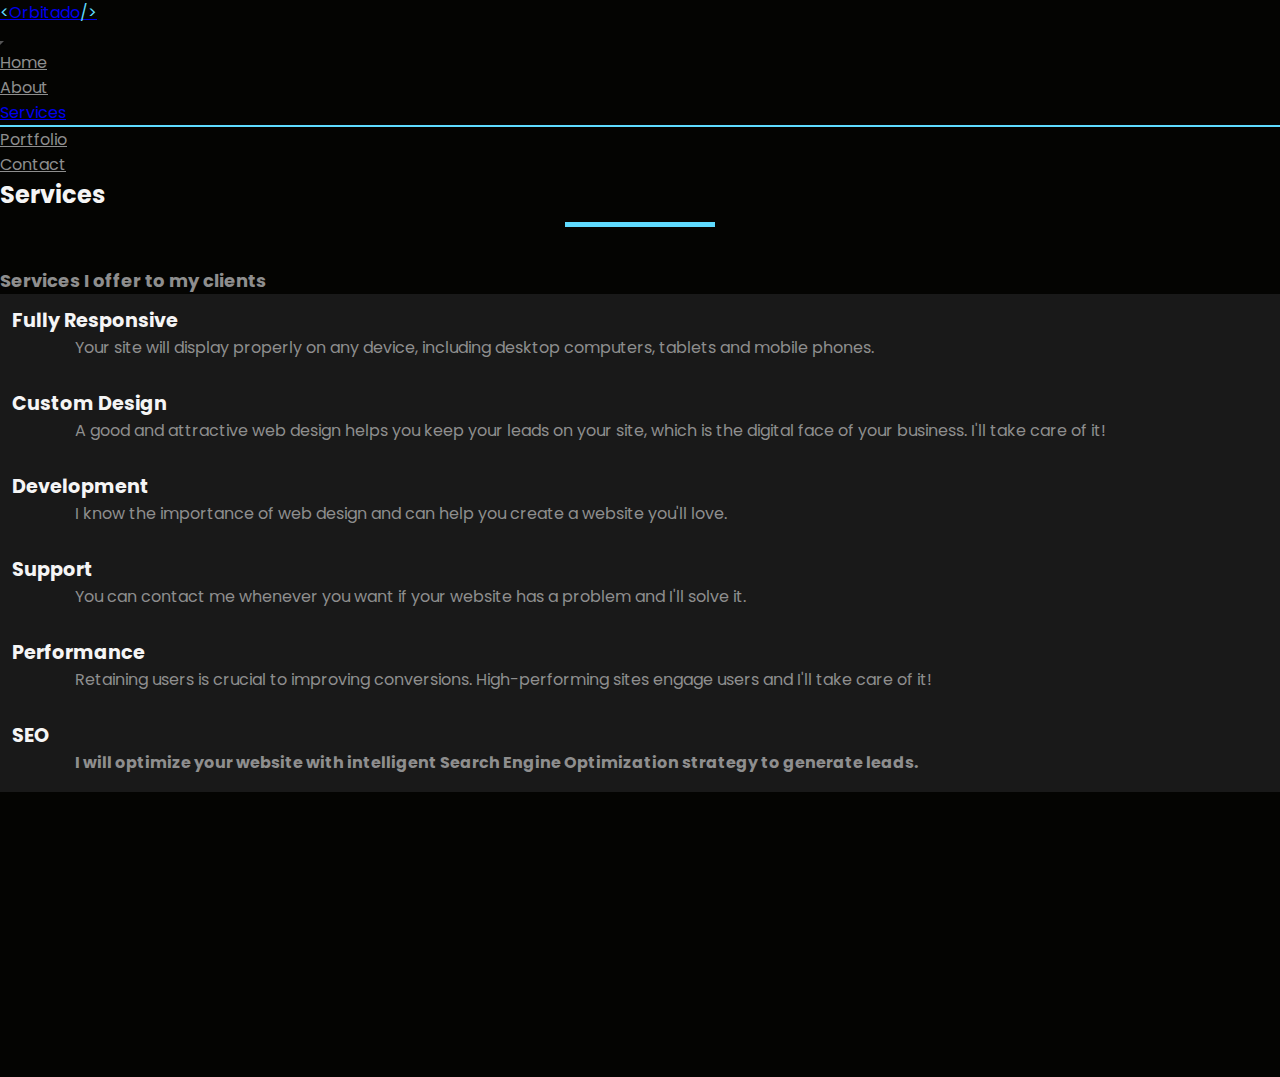
<file: pages/services.html>
<!DOCTYPE html>
<html lang="en">
<head>
    <meta charset="UTF-8">
    <meta http-equiv="X-UA-Compatible" content="IE=edge">
    <meta name="viewport" content="width=device-width, initial-scale=1.0">
    <!-- SEO STRATEGY -->
    <meta name="description" content="I will be in charge of designing and programming your website so that it has the best performance, adapts to different devices and generates potential clients for your business.">
    <meta name="keywords" content="HTML, CSS, JS, BOOTSTRAP, GIT, GITHUB, ADOBEXD, FIGMA, SITIO WEB, DISEÑO DE PAGINAS WEB, VENTA DE PAGINAS WEB">
    <meta name="author" content="Leonardo Juan Pablo Valdez">
    <meta name="copyright" content="Leonardo Juan Pablo Valdez">
    <!-- EXTERNAL LINKS -->
    <link rel="stylesheet" href="https://cdnjs.cloudflare.com/ajax/libs/font-awesome/6.2.0/css/all.min.css" integrity="sha512-xh6O/CkQoPOWDdYTDqeRdPCVd1SpvCA9XXcUnZS2FmJNp1coAFzvtCN9BmamE+4aHK8yyUHUSCcJHgXloTyT2A==" crossorigin="anonymous" referrerpolicy="no-referrer" />
    <link href="https://cdn.jsdelivr.net/npm/bootstrap@5.2.1/dist/css/bootstrap.min.css" rel="stylesheet" integrity="sha384-iYQeCzEYFbKjA/T2uDLTpkwGzCiq6soy8tYaI1GyVh/UjpbCx/TYkiZhlZB6+fzT" crossorigin="anonymous">
    <script src="https://cdn.jsdelivr.net/npm/bootstrap@5.2.1/dist/js/bootstrap.bundle.min.js" integrity="sha384-u1OknCvxWvY5kfmNBILK2hRnQC3Pr17a+RTT6rIHI7NnikvbZlHgTPOOmMi466C8" crossorigin="anonymous"></script>
    <!-- DOCUMENT -->
    <link rel="stylesheet" href="../css/style.css">
    <title>Leonardo Valdez | Services</title>
    <!-- FAVICON -->
    <link rel="shortcut icon" href="../assets/favicon.ico" type="image/x-icon">
</head>
<body id="body-services">
    <!-- NAVBAR -->
    <header class="header-nav sticky-top">
        <nav class="navbar navbar-expand-lg navbar-dark bg-dark bg-opacity-75 position-absolute w-100">
            <div class="container">
                <!-- LEONARDO -->
                <div class="nav-logo">
                    <a class="navbar-brand" href="../index.html">Orbitado</a>
                </div>
                <!-- BUTTON RESPONSIVE -->
                <button class="navbar-button navbar-toggler" type="button" data-bs-toggle="collapse" data-bs-target="#navbarNav" aria-controls="navbarNav" aria-expanded="false" aria-label="Toggle navigation">
                    <span class="navbar-toggler-icon"></span>
                </button>
                <!-- LIST-ITEMS -->
                <div class="collapse navbar-collapse d-lg-flex justify-content-lg-end" id="navbarNav">
                    <ul class="navbar-nav">
                        <li class="nav-item">
                            <a class="nav-link" href="../index.html">Home</a>
                        </li>
                        <li class="nav-item">
                            <a class="nav-link" href="./about.html">About</a>
                        </li>
                        <li class="nav-item">
                            <a class="nav-link active" href="#">Services</a>
                        </li>
                        <li class="nav-item">
                            <a class="nav-link" href="./portfolio.html">Portfolio</a>
                        </li>
                        <li class="nav-item">
                            <a class="nav-link" href="./contact.html">Contact</a>
                        </li>
                    </ul>
                </div>
            </div>
        </nav>
    </header>
    <!-- SERVICES -->
    <main id="main-services" class="container text-center d-flex flex-column justify-content-center">
        <!-- HEADING SERVICES -->
        <section id="section-heading">
            <h2 class="heading mt-5 pt-5 mt-md-0 pt-md-0 mt-lg-0 pt-lg-0">
                Services
            </h2>
        </section>

        <!-- SERVICES COMMENT -->
        <section id="section-title">
            <h3 class="title">
                Services I offer to my clients
            </h3>
        </section>

        <!-- SERVICES ITEMS -->
        <section id="section-services" class="row gap-4 d-flex justify-content-center">
            <!-- FULL RESPONSIVE -->
            <div class="services col-lg-3 col-md-6 col-12">
                <div class="services__icon"><i class="fa-solid fa-mobile-screen-button"></i></div>
                <h3 class="services__title">Fully Responsive</h3>
                <p class="services__paragraph">Your site will display properly on any device, including desktop computers, tablets and mobile phones.</p>
            </div>
            <!-- DESIGN -->
            <div class="services col-lg-3 col-md-6 col-12">
                <div class="services__icon"><i class="fa-solid fa-pen-ruler"></i></div>
                <h3 class="services__title">Custom Design</h3>
                <p class="services__paragraph">A good and attractive web design helps you keep your leads on your site, which is the digital face of your business. I'll take care of it!</p>
            </div>
            <!-- DEVELOPMENT -->
            <div class="services col-lg-3 col-md-6 col-12">
                <div class="services__icon"><i class="fa-sharp fa-solid fa-code"></i></div>
                <h3 class="services__title">Development</h3>
                <p class="services__paragraph">I know the importance of web design and can help you create a website you'll love.</p>
            </div>
            <!-- SUPPORT -->
            <div class="services col-lg-3 col-md-6 col-12">
                <div class="services__icon"><i class="fa-sharp fa-solid fa-circle-info"></i></div>
                <h3 class="services__title">Support</h3>
                <p class="services__paragraph">You can contact me whenever you want if your website has a problem and I'll solve it.</p>
            </div>
            <!-- PERFORMANCE -->
            <div class="services col-lg-3 col-md-6 col-12">
                <div class="services__icon"><i class="fa-solid fa-gauge-high"></i></div>
                <h3 class="services__title">Performance</h3>
                <p class="services__paragraph">Retaining users is crucial to improving conversions. High-performing sites engage users and I'll take care of it!</p>
            </div>
            <!-- SEO -->
            <div class="services col-lg-3 col-md-6 col-12">
                <div class="services__icon"><i class="fa-solid fa-crosshairs"></i></div>
                <h3 class="services__title">SEO<h3>                  
                <p class="services__paragraph">I will optimize your website with intelligent Search Engine Optimization strategy to generate leads.
                </p>
            </div>
        </section>
    </main>
</body>
</html>
</file>
<file: css/style.css>
/* MIXIN MEDIA QUERY */
@import url("https://fonts.googleapis.com/css2?family=Poppins:wght@100;200;300;400;500;600;700;800;900&display=swap");
* {
  margin: 0;
  padding: 0;
  -webkit-box-sizing: border-box;
          box-sizing: border-box;
  font-family: "Poppins", sans-serif;
}

/*=========================NAVBAR=========================*/
:root {
  --bs-dark-rgb: 4,4,2;
}

.navbar .bg-dark {
  background-color: #040402;
}
.navbar .navbar-button {
  background-color: #4CAFCC;
  color: black;
}
.navbar .navbar-button:focus {
  -webkit-box-shadow: none;
          box-shadow: none;
}
.navbar span.navbar-toggler-icon {
  color: #040402;
}
.navbar .nav-logo a::before {
  content: "<";
  color: #5FDBFF;
}
.navbar .nav-logo a::after {
  content: "/>";
  color: #5FDBFF;
}
.navbar #navbarNav .nav-link:not(.active) {
  -webkit-transition: 250ms;
  transition: 250ms;
  color: #8E8E8E;
}
.navbar #navbarNav .active::after {
  display: block;
  content: "";
  border: 1px solid #5FDBFF;
}
.navbar #navbarNav .nav-link:hover:not(.active) {
  -webkit-transform: scale(1.05);
          transform: scale(1.05);
  color: #5FDBFF;
}
.navbar #navbarNav .nav-link:focus:not(.active) {
  color: #5FDBFF;
}

/*=========================HOME=========================*/
@-webkit-keyframes sphere {
  0% {
    -webkit-transform: translateY(0%);
            transform: translateY(0%);
  }
  50% {
    -webkit-transform: translateY(-10%);
            transform: translateY(-10%);
  }
  100% {
    -webkit-transform: translateY(-5%);
            transform: translateY(-5%);
  }
}
@keyframes sphere {
  0% {
    -webkit-transform: translateY(0%);
            transform: translateY(0%);
  }
  50% {
    -webkit-transform: translateY(-10%);
            transform: translateY(-10%);
  }
  100% {
    -webkit-transform: translateY(-5%);
            transform: translateY(-5%);
  }
}
@-webkit-keyframes typing {
  from {
    width: 0;
  }
}
@keyframes typing {
  from {
    width: 0;
  }
}
@-webkit-keyframes blink {
  50% {
    border-color: transparent;
  }
}
@keyframes blink {
  50% {
    border-color: transparent;
  }
}
#body-home {
  background-image: url(../assets/bg.png);
  background-attachment: fixed;
  background-size: cover;
  background-position: center;
  background-color: #040402;
}

#main-home {
  min-height: 100vh;
}
#main-home #main-pic #pic {
  height: 290px;
  -webkit-transition: 200ms;
  transition: 200ms;
  -webkit-animation: sphere 3s alternate infinite;
          animation: sphere 3s alternate infinite;
}
@media screen and (max-width: 1200px) {
  #main-home #main-pic #pic {
    height: 250px;
  }
}
@media screen and (max-width: 576px) {
  #main-home #main-pic #pic {
    height: 210px;
  }
}
#main-home #main-pic #pic:hover {
  -webkit-transform: scale(1.1);
          transform: scale(1.1);
}
#main-home #main-headings {
  display: block;
  text-align: center;
}
#main-home #main-headings #heading-before {
  margin: 0;
  font-size: 45px;
  color: #f5f5f5;
}
@media screen and (max-width: 1200px) {
  #main-home #main-headings #heading-before {
    font-size: 35px;
  }
}
@media screen and (max-width: 576px) {
  #main-home #main-headings #heading-before {
    font-size: 24px;
  }
}
#main-home #main-headings #heading {
  margin: 0;
  font-size: 60px;
  font-weight: 700;
  color: #5FDBFF;
  display: block;
  white-space: nowrap;
  border-right: 4px solid;
  width: 17ch;
  overflow: hidden;
  -webkit-animation: typing 2s steps(17), blink 0.5s infinite step-end alternate;
          animation: typing 2s steps(17), blink 0.5s infinite step-end alternate;
}
@media screen and (max-width: 1200px) {
  #main-home #main-headings #heading {
    font-size: 50px;
  }
}
@media screen and (max-width: 576px) {
  #main-home #main-headings #heading {
    font-size: 32px;
  }
}
#main-home #main-headings #heading-after {
  margin: 0;
  font-size: 45px;
  color: #f5f5f5;
}
@media screen and (max-width: 1200px) {
  #main-home #main-headings #heading-after {
    font-size: 45px;
  }
}
@media screen and (max-width: 576px) {
  #main-home #main-headings #heading-after {
    font-size: 24px;
  }
}
#main-home #main-headings #know-button {
  padding: 8px 16px;
  font-size: 22px;
  background: transparent;
  color: #5FDBFF;
  border: 1px solid #5FDBFF;
  border-radius: 2em;
  -webkit-transition: 250ms;
  transition: 250ms;
}
@media screen and (max-width: 576px) {
  #main-home #main-headings #know-button {
    font-size: 14px;
  }
}
#main-home #main-headings #know-button .anchor {
  text-decoration: none;
  color: #5FDBFF;
}
#main-home #main-headings #know-button:focus {
  -webkit-transform: scale(0.95);
          transform: scale(0.95);
}
#main-home #main-headings #know-button:hover {
  -webkit-transform: scale(1.05);
          transform: scale(1.05);
}

/*=========================ABOUT=========================*/
#body-about {
  background-color: #040402;
}

#main-about {
  min-height: 100vh;
}
#main-about #section-about #article-heading .h2-sections {
  color: #f5f5f5;
}
#main-about #section-about #article-heading .h2-sections::after {
  content: "";
  display: block;
  width: 150px;
  height: 5px;
  background: #5FDBFF;
  margin: 10px auto 40px;
}
#main-about #section-about #article-about .descriptions .descriptions__h3 {
  color: #8E8E8E;
}
#main-about #section-about #article-about .descriptions .descriptions__h2 {
  color: #f5f5f5;
}
#main-about #section-about #article-about .descriptions .descriptions__paragraph {
  color: #8E8E8E;
}
#main-about #section-about #article-about .descriptions .descriptions__button {
  -webkit-box-sizing: content-box;
          box-sizing: content-box;
  text-decoration: none;
  padding: 15px;
  color: #040402;
  background-color: #5FDBFF;
}
#main-about #section-about #article-about .descriptions .descriptions__button a {
  color: #040402;
  text-decoration: none;
}
#main-about #section-about #article-about .descriptions .descriptions__button:hover {
  background-color: #f5f5f5;
}
#main-about #section-about #article-about .descriptions .descriptions__button:focus {
  background-color: #4CAFCC;
}
#main-about #section-about #article-about .skills .skills__items .skills__items__h3 {
  color: #8E8E8E;
  font-size: 28px;
}
#main-about #section-about #article-about .skills .skills__items .skills__items__icon {
  background-color: #191919;
  padding: 15px;
  font-size: 5em;
  color: #8E8E8E;
  -webkit-transition: 300ms;
  transition: 300ms;
}
#main-about #section-about #article-about .skills .skills__items .skills__items__icon:hover {
  color: #f5f5f5;
}
#main-about #section-about #article-about .skills .skills__items .skills__items__icon .under-icon {
  font-size: 16px;
}
#main-about #section-about #article-about .slider .heading {
  color: #8E8E8E;
}
#main-about #section-about #article-about .slider .carousel.slide {
  width: 50%;
}
@media screen and (max-width: 1200px) {
  #main-about #section-about #article-about .slider .carousel.slide {
    width: 75%;
  }
}
@media screen and (max-width: 768px) {
  #main-about #section-about #article-about .slider .carousel.slide {
    width: 100%;
  }
}
#main-about #section-about #article-about .slider .carousel.slide .carousel .carousel__heading img {
  -webkit-box-sizing: content-box;
          box-sizing: content-box;
  height: 50px;
  width: 50px;
  border-radius: 100%;
}
#main-about #section-about #article-about .slider .carousel.slide .carousel .carousel__heading h5 {
  font-size: 18px;
  color: #f5f5f5;
}
#main-about #section-about #article-about .slider .carousel.slide .carousel .carousel__paragraph {
  -webkit-box-sizing: border-box;
          box-sizing: border-box;
  padding: 10px;
  font-size: 16px;
  color: #8E8E8E;
}

/*=========================SERVICES=========================*/
#body-services {
  background-color: #040402;
}

#main-services {
  min-height: 100vh;
}
#main-services #section-heading .heading {
  color: #f5f5f5;
  font-weight: bold;
}
#main-services #section-heading .heading::after {
  content: "";
  display: block;
  width: 150px;
  height: 5px;
  background: #5FDBFF;
  margin: 10px auto 40px;
}
#main-services #section-title .title {
  color: #8E8E8E;
  font-size: 18px;
  font-weight: bold;
}
#main-services #section-services .services {
  background-color: #191919;
  padding: 12px;
  -webkit-transition: 300ms;
  transition: 300ms;
  border-bottom: 5px solid transparent;
}
#main-services #section-services .services .services__icon {
  font-size: 2.5em;
  color: #8E8E8E;
  -webkit-transition: 300ms;
  transition: 300ms;
}
#main-services #section-services .services .services__title {
  font-size: 1.2em;
  color: #f5f5f5;
  font-weight: bold;
}
#main-services #section-services .services .services__paragraph {
  font-size: 16px;
  color: #8E8E8E;
  margin: 0 auto;
  width: 90%;
}
#main-services #section-services .services:hover {
  -webkit-transition: border 0.3s;
  transition: border 0.3s;
  border-bottom: 5px solid #5FDBFF;
}
#main-services #section-services .services:hover .services__icon {
  color: #5FDBFF;
}

/*=========================PORTFOLIO=========================*/
#body-portfolio {
  background-color: #040402;
}

#main-portfolio {
  min-height: 100vh;
}
#main-portfolio #heading-portfolio .heading {
  color: #f5f5f5;
  font-weight: bold;
}
#main-portfolio #heading-portfolio .heading::after {
  content: "";
  display: block;
  width: 150px;
  height: 5px;
  background: #5FDBFF;
  margin: 10px auto 40px;
}
#main-portfolio #title-portfolio .title {
  color: #8E8E8E;
  font-size: 18px;
  font-weight: bold;
}
#main-portfolio #proyects-portfolio .proyects-portfolio__card .bg-dark {
  background: #191919 !important;
  padding: 15px !important;
  border-radius: 0px;
  display: -webkit-box;
  display: -ms-flexbox;
  display: flex;
  -webkit-box-pack: center;
      -ms-flex-pack: center;
          justify-content: center;
  -webkit-box-align: center;
      -ms-flex-align: center;
          align-items: center;
}
#main-portfolio #proyects-portfolio .proyects-portfolio__card .card .card-body .card-anchor {
  text-decoration: none;
  font-family: "Poppins", sans-serif;
  color: #8E8E8E;
  -webkit-transition: 200ms;
  transition: 200ms;
}
#main-portfolio #proyects-portfolio .proyects-portfolio__card .card .card-body .card-anchor:hover {
  color: #4CAFCC;
}
#main-portfolio #proyects-portfolio .proyects-portfolio__card .card .card-body .card-anchor:focus {
  color: #4CAFCC;
}
#main-portfolio #proyects-portfolio .proyects-portfolio__card .card .card-body .card-title {
  font-family: "Poppins", sans-serif;
  color: #5FDBFF;
}

/*=========================CONTACT=========================*/
#body-contact {
  background-color: #040402;
}

#main-contact {
  min-height: 85vh;
}
#main-contact #section-heading .heading {
  color: #f5f5f5;
  font-weight: bold;
}
#main-contact #section-heading .heading::after {
  content: "";
  display: block;
  width: 150px;
  height: 5px;
  background: #5FDBFF;
  margin: 10px auto 40px;
}
#main-contact #section-title .title {
  color: #8E8E8E;
  font-size: 18px;
  font-weight: bold;
}
#main-contact #form-contact {
  display: -webkit-box;
  display: -ms-flexbox;
  display: flex;
  -ms-flex-wrap: wrap;
      flex-wrap: wrap;
  -webkit-box-pack: center;
      -ms-flex-pack: center;
          justify-content: center;
  -webkit-box-align: center;
      -ms-flex-align: center;
          align-items: center;
}
#main-contact #form-contact .form {
  width: 100%;
  height: 320px;
  max-width: 400px;
  position: relative;
  overflow: hidden;
}
#main-contact #form-contact .form .form__name {
  width: 400px;
  overflow: hidden;
}
#main-contact #form-contact .form .form__name input {
  width: 100%;
  height: 50px;
  background: none;
  color: #fff;
  padding-top: 20px;
  border: none;
  outline: 0px;
  position: absolute;
  bottom: 270px;
  left: 0;
}
#main-contact #form-contact .form .form__name .lbl {
  position: absolute;
  bottom: 270px;
  left: 0;
  width: 100%;
  height: 100%;
  pointer-events: none;
  border-bottom: 1px solid #c7c7c7;
}
#main-contact #form-contact .form .form__name .lbl::after {
  content: "";
  position: absolute;
  left: 0;
  bottom: -1px;
  width: 100%;
  height: 100%;
  border-bottom: 3px solid #5FDBFF;
  -webkit-transform: translateX(-100%);
          transform: translateX(-100%);
  -webkit-transition: all 0.3s ease;
  transition: all 0.3s ease;
}
#main-contact #form-contact .form .form__name .text {
  position: absolute;
  bottom: 5px;
  left: 0;
  -webkit-transition: all 0.3s ease;
  transition: all 0.3s ease;
  color: #fff;
}
#main-contact #form-contact .form .form__name input:focus + .lbl .text, #main-contact #form-contact .form .form__name input:valid + .lbl .text {
  -webkit-transform: translateY(-130%);
          transform: translateY(-130%);
  font-size: 14px;
  color: #5FDBFF;
}
#main-contact #form-contact .form .form__name input:focus + .lbl::after, #main-contact #form-contact .form .form__name input:valid + .lbl::after {
  -webkit-transform: translateX(0%);
          transform: translateX(0%);
}
#main-contact #form-contact .form .form__email {
  width: 400px;
  overflow: hidden;
}
#main-contact #form-contact .form .form__email input {
  width: 100%;
  height: 50px;
  background: none;
  color: #fff;
  padding-top: 20px;
  border: none;
  outline: 0px;
  position: absolute;
  bottom: 170px;
  left: 0;
}
#main-contact #form-contact .form .form__email .lbl {
  position: absolute;
  bottom: 170px;
  left: 0;
  width: 100%;
  height: 100%;
  pointer-events: none;
  border-bottom: 1px solid #c7c7c7;
}
#main-contact #form-contact .form .form__email .lbl::after {
  content: "";
  position: absolute;
  left: 0;
  bottom: -1px;
  width: 100%;
  height: 100%;
  border-bottom: 3px solid #5FDBFF;
  -webkit-transform: translateX(-100%);
          transform: translateX(-100%);
  -webkit-transition: all 0.3s ease;
  transition: all 0.3s ease;
}
#main-contact #form-contact .form .form__email .text {
  position: absolute;
  bottom: 5px;
  left: 0;
  -webkit-transition: all 0.3s ease;
  transition: all 0.3s ease;
  color: #fff;
}
#main-contact #form-contact .form .form__email input:focus + .lbl .text, #main-contact #form-contact .form .form__email input:valid + .lbl .text {
  -webkit-transform: translateY(-130%);
          transform: translateY(-130%);
  font-size: 14px;
  color: #5FDBFF;
}
#main-contact #form-contact .form .form__email input:focus + .lbl::after, #main-contact #form-contact .form .form__email input:valid + .lbl::after {
  -webkit-transform: translateX(0%);
          transform: translateX(0%);
}
#main-contact #form-contact .form .form__message {
  width: 400px;
  overflow: hidden;
}
#main-contact #form-contact .form .form__message input {
  width: 100%;
  height: 50px;
  background: none;
  color: #fff;
  padding-top: 20px;
  border: none;
  outline: 0px;
  position: absolute;
  bottom: 70px;
  left: 0;
}
#main-contact #form-contact .form .form__message .lbl {
  position: absolute;
  bottom: 70px;
  left: 0;
  width: 100%;
  height: 100%;
  pointer-events: none;
  border-bottom: 1px solid #c7c7c7;
}
#main-contact #form-contact .form .form__message .lbl::after {
  content: "";
  position: absolute;
  left: 0;
  bottom: -1px;
  width: 100%;
  height: 100%;
  border-bottom: 3px solid #5FDBFF;
  -webkit-transform: translateX(-100%);
          transform: translateX(-100%);
  -webkit-transition: all 0.3s ease;
  transition: all 0.3s ease;
}
#main-contact #form-contact .form .form__message .text {
  position: absolute;
  bottom: 5px;
  left: 0;
  -webkit-transition: all 0.3s ease;
  transition: all 0.3s ease;
  color: #fff;
}
#main-contact #form-contact .form .form__message input:focus + .lbl .text, #main-contact #form-contact .form .form__message input:valid + .lbl .text {
  -webkit-transform: translateY(-130%);
          transform: translateY(-130%);
  font-size: 14px;
  color: #5FDBFF;
}
#main-contact #form-contact .form .form__message input:focus + .lbl::after, #main-contact #form-contact .form .form__message input:valid + .lbl::after {
  -webkit-transform: translateX(0%);
          transform: translateX(0%);
}
#main-contact #form-contact .form .form__button input {
  position: absolute;
  bottom: 0px;
  right: 0px;
  padding: 5px 20px;
  color: #f5f5f5;
  border: 1px solid #f5f5f5;
  outline: none;
  background: transparent;
  -webkit-transition: all 0.3s;
  transition: all 0.3s;
}
#main-contact #form-contact .form .form__button input:hover {
  color: #5FDBFF;
  border: 1px solid #5FDBFF;
}
#main-contact #form-contact .form .form__button input:focus {
  color: #040402;
  font-weight: bold;
  background-color: #5FDBFF;
  border: 1px solid #5FDBFF;
  -webkit-transform: scale(0.9);
          transform: scale(0.9);
}

#footer-contact {
  background-color: #191919;
  min-height: 15vh;
}
#footer-contact #section-copyright p {
  color: #f5f5f5;
}
@media screen and (max-width: 250px) {
  #footer-contact #section-copyright p {
    font-size: 12px;
  }
}
#footer-contact #section-items .item a {
  text-decoration: none;
}
#footer-contact #section-items .item a i {
  color: #f5f5f5;
  font-size: 1.5em;
  background-color: #040402;
  padding: 15px;
  border-radius: 4em;
  -webkit-transition: all 300ms ease;
  transition: all 300ms ease;
}
@media screen and (max-width: 768px) {
  #footer-contact #section-items .item a i {
    font-size: 1.2em;
    padding: 10px;
  }
}
#footer-contact #section-items .item a i:focus, #footer-contact #section-items .item a i:hover {
  color: #5FDBFF;
  -webkit-transform: scale(1.1)translateY(-15%);
          transform: scale(1.1)translateY(-15%);
}
</file>
